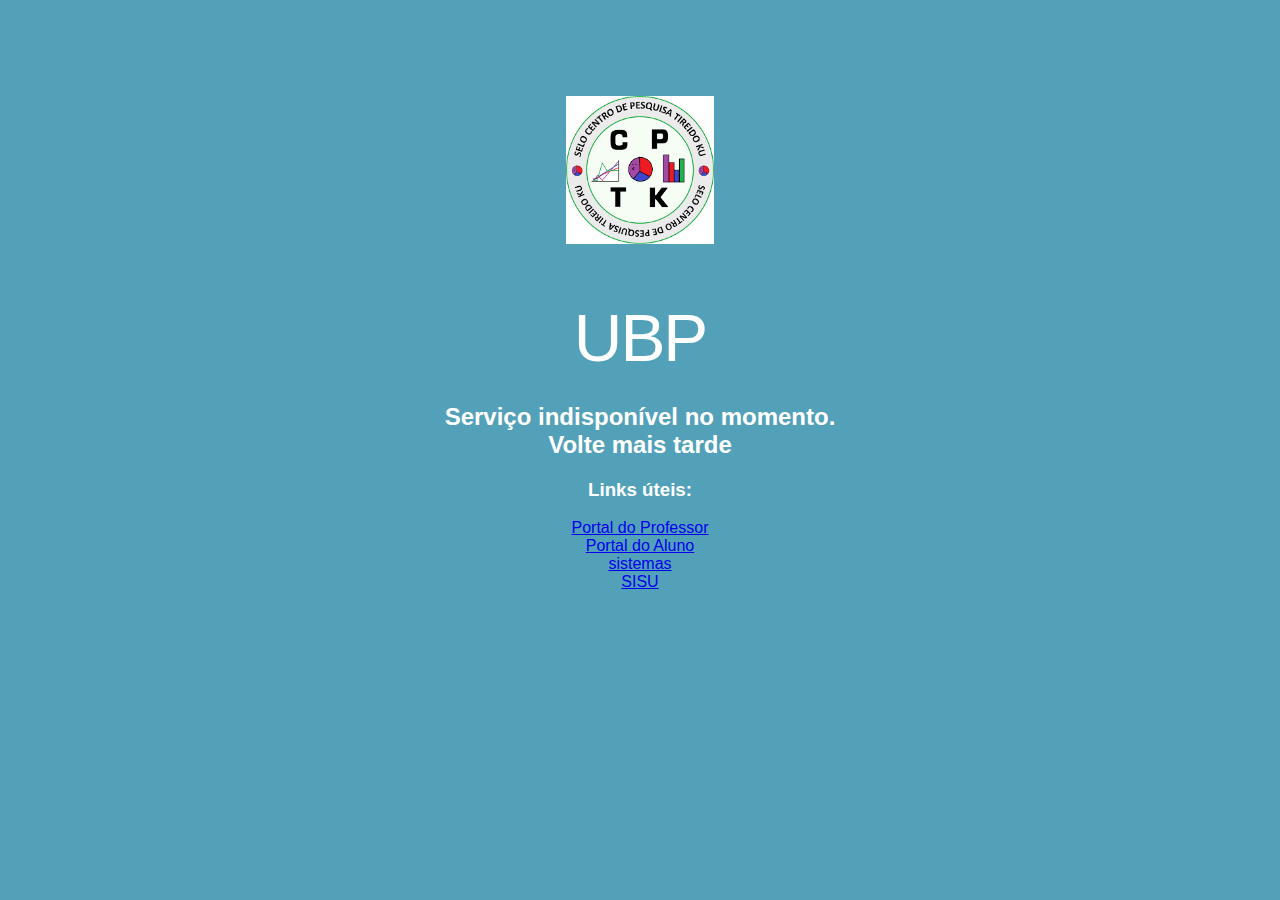
<file: index.html>
<!DOCTYPE html>
<html>
<head lang="pt-br">
    <meta charset="UTF-8">
    <meta http-equiv="X-UA-Compatible" content="IE=edge">
    <title>UBP - Universidade beradão do purus</title>
    <link rel='stylesheet' type='text/css' media='screen' href='folhas.css'>
</head>
<body>
     <header class="header content-wrapper" role="banner" style="background-image:url();">

    <p class="toggle-container">
        </p>
                    <a href="http://www.UBP.br/" title="UBP" rel="home" class="site-intro">
                <img alt='UBP' src='brazao.png' width="148px" height="148px"/>
                </a>    <h1 class="site-title">UBP</h1>
                <h2 class="site-description">Serviço indisponível no momento. <br> Volte mais tarde </h2>
                <h3>Links úteis:</h3>
                <a href="docentes.html">Portal do Professor</a><br>
                <a href="discentes.html">Portal do Aluno</a><br>
                <a href="sistemas.html">sistemas</a><br>
                <a href="/sisu/login">SISU</a><br>
    </header>
</body>
</html>
</file>
<file: folhas.css>
html, body{
     margin: 0px;
      padding: 0px 
}
body{
    background: #53a1b8;
}
header{
     text-align: center;
      alignment: center;
      padding-top: 5em;color: #fff; 
       font-family: Arial, "Open Sans", "Helvetica Neue", Helvetica, Arial, "Lucida Grande", sans-serif;
}
h1{
    line-height: 1.333;
    font-size: 4.209em;
    letter-spacing: -2px;
    font-weight: 300;
    color: #fff;
    margin-bottom: 0;
    text-decoration: none;
}
</file>
